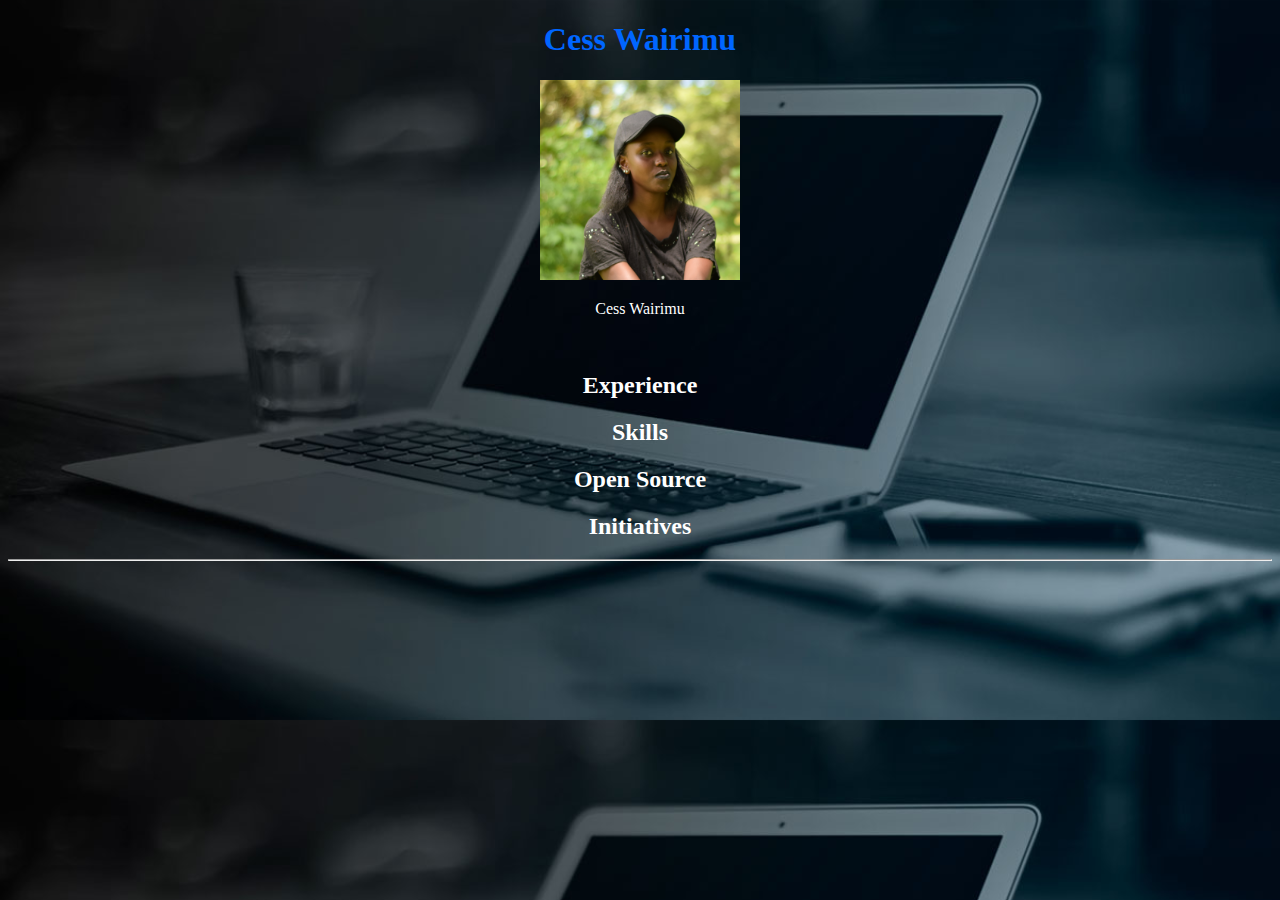
<file: index.html>
<!DOCTYPE HTML>
<html>

<head>
    <meta http-equiv="Content-Type" content="text/html; charset=UTF-8" />
    <title>CessPortfolio</title>
    <link rel="stylesheet" href="style.css">
</head>

<body>
    <h1>Cess Wairimu</h1>
    <p><img src="./images/1.JPG" alt="cess" height="200" width="200"></p>
    <p>Cess Wairimu</p> <br>

    <h2>Experience</h2>

    <h2>Skills</h2>

    <h2>Open Source</h2>

    <h2>Initiatives</h2>



    <hr>

    <footer>
        <ul>
            <!-- <li><a href="index.html">Home </a></li> -->
            <!-- <li><a href="skills.html">Skills</a> </li> -->
            <!-- <li><a href="projects.html">Projects</a></li> -->
            <!-- <li><a href="contact.html">Contact </a></li> -->
            <!-- <li><a href="#">More</a> </li> -->
        </ul>
    </footer>
</body>

</html>
</file>
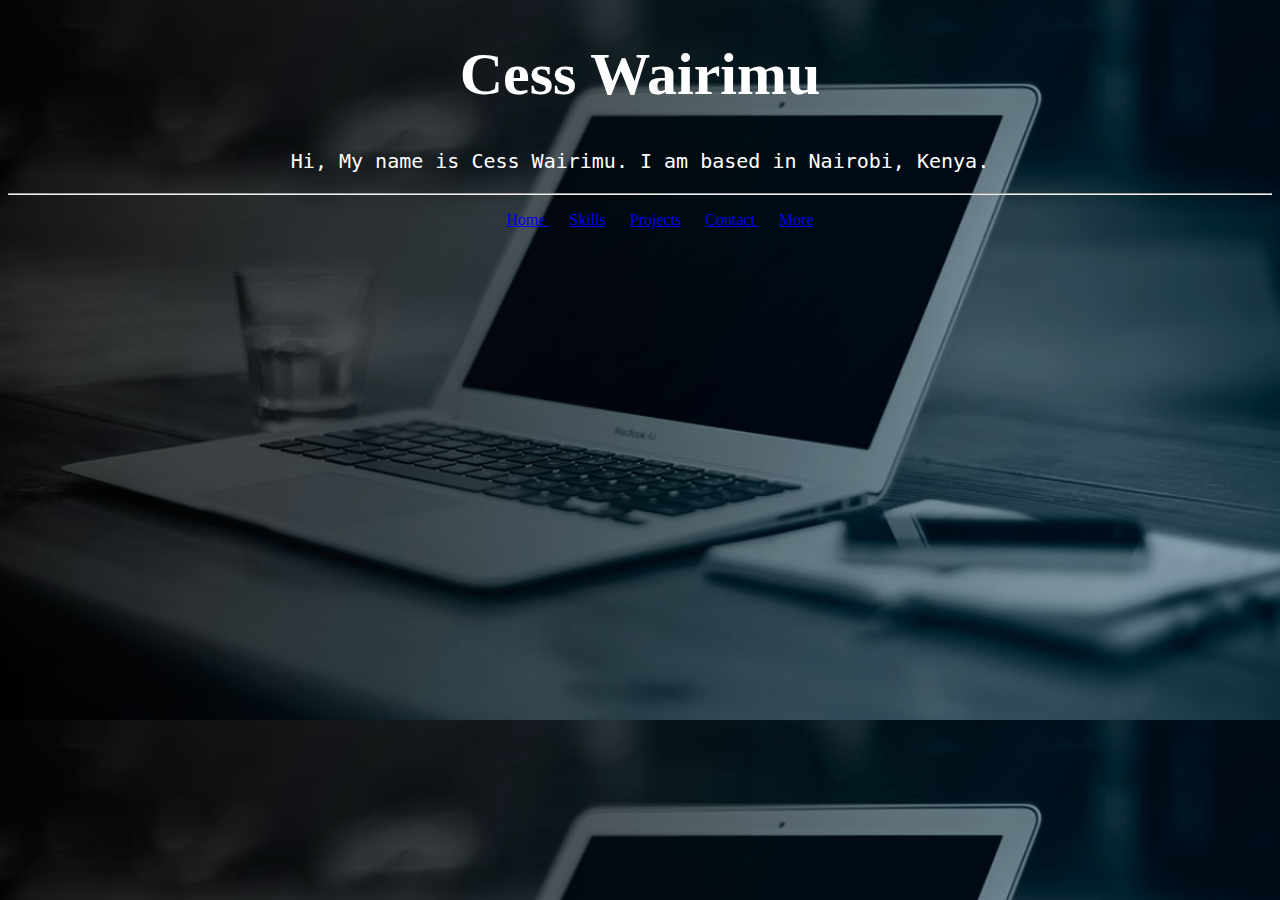
<file: lib/index.html>
<!DOCTYPE HTML>
<html>
    <head>
        <meta http-equiv="Content-Type" content="text/html; charset=UTF-8"/>
        <title>CessPortfolio</title>
        <link rel="stylesheet" href="style.css">
    </head>
    <body>
        <h1>Cess Wairimu</h1>
        <p>Hi, My name is Cess Wairimu. I am based in Nairobi, Kenya.
        </p>
        <img_src=""/>
        <!--social media -->
        <hr>

        <footer>
            <ul>
                <li><a href="index.html">Home </a></li>
                <li><a href="skills.html">Skills</a> </li>
                <li><a href="projects.html">Projects</a></li>
                <li><a href="contact.html">Contact </a></li>
                <li><a href="#">More</a> </li>
            </ul>
        </footer>
    </body>
</html>
</file>
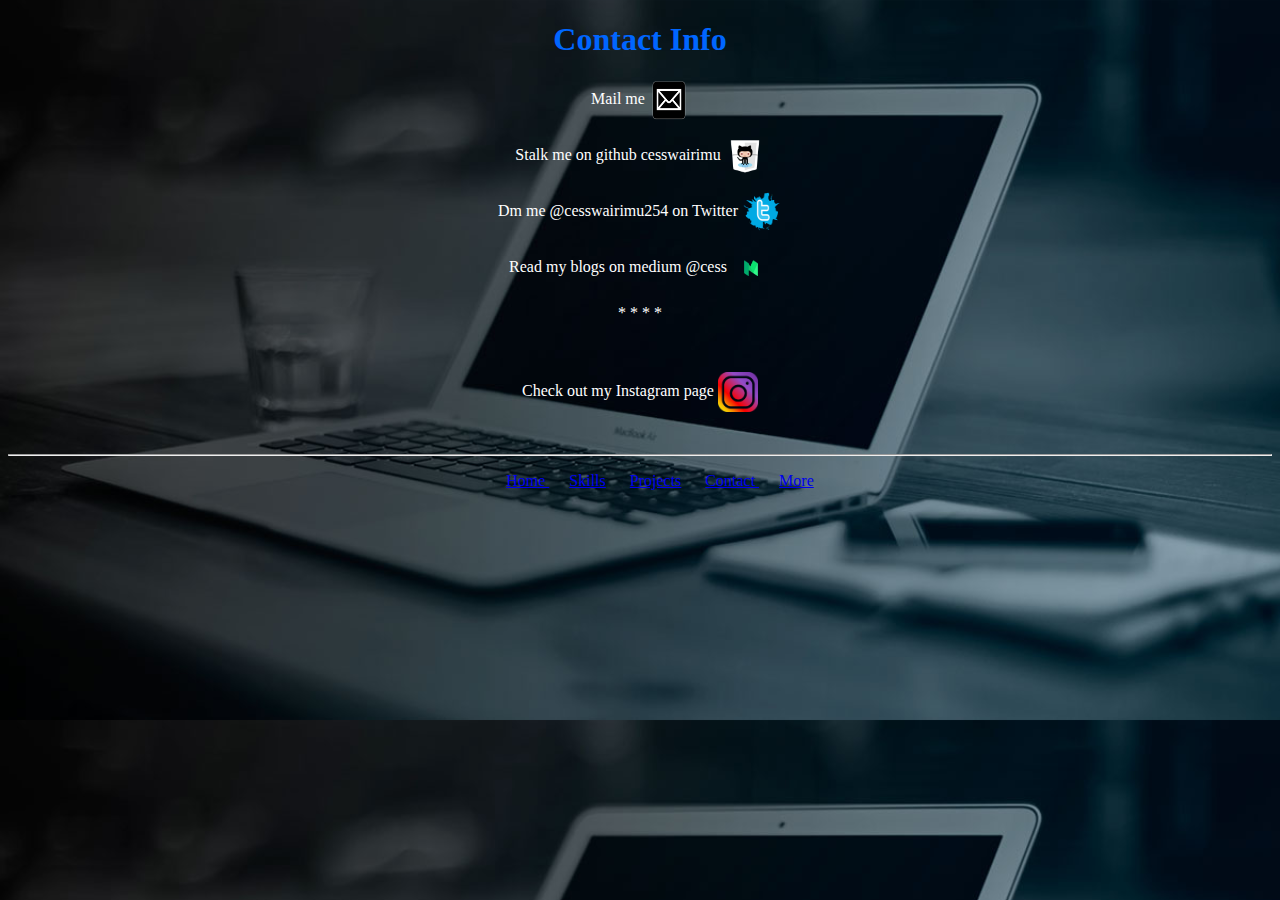
<file: contact.html>
<!DOCTYPE HTML>
<html>
    <head>
        <meta http-equiv="Content-Type" content="text/html; charset=UTF-8"/>
        <title>CessPortfolio</title>
        <link rel="stylesheet" href="style.css">
    </head>
    <body>
        <h1> Contact Info</h1>
        <p>Mail me <a href="mailto:cessmbuguar@gmail.com">
            <img src="images/mail.jpg" width="40px" height="40px"  align="center"></a></p>
        <p>Stalk me on github cesswairimu
        <a href="https://www.github.com/cesswairimu"><img src="images/git.png" width="40px" height="40px"  align="center"></a></p>
        <p>Dm me @cesswairimu254 on Twitter
        <a href="https://www.twitter.com/cesswairimu254"><img src="images/twitter.png" width="40px" height="40px"  align="center"></a></p>
        <p> Read my blogs on medium @cess
        <a href="https://medium.com/@cess"><img src="images/medium.png" width="40px" height="40px"  align="center"></a></p>
        <p>     *          *          *          *</p>
        <br>

    <p> Check out my  Instagram page
        <a href="https://www.instagram.com/c_e_ss"><img src="images/insta.png" width="40px" height="40px"  align="center"></a></p>
    <br>




        <hr>
        <footer>
            <ul>
                <li><a href="index.html">Home </a></li>
                <li><a href="skills.html">Skills</a> </li>
                <li><a href="projects.html">Projects</a></li>
                <li><a href="contact.html">Contact </a></li>
                <li><a href="#">More</a> </li>
            </ul>
        </footer>
    </body>
</html>
</file>
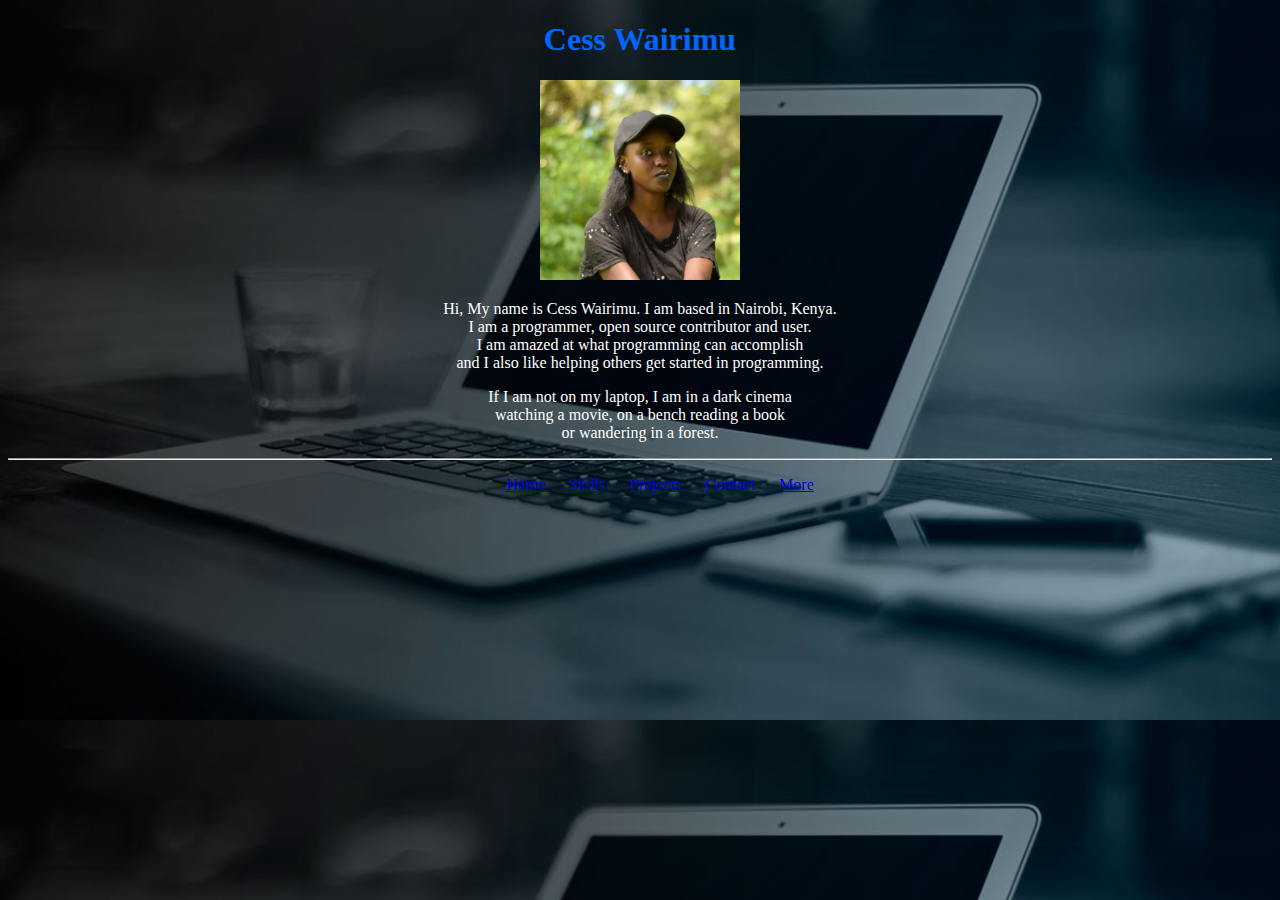
<file: old_index.html>
<!DOCTYPE HTML>
<html>
    <head>
        <meta http-equiv="Content-Type" content="text/html; charset=UTF-8"/>
        <title>CessPortfolio</title>
        <link rel="stylesheet" href="style.css">
    </head>
    <body>
        <h1>Cess Wairimu</h1>
        <p><img src="./images/1.JPG" alt="cess" height="200" width="200"></p>
        <p>Hi, My name is Cess Wairimu. I am based in Nairobi, Kenya. <br>
        I am a programmer, open source contributor and user.<br> I am amazed at what programming can accomplish <br>and I also like helping others 
 get started in programming.</p>
        <p>If I am not on my laptop, I am in a dark cinema <br>watching a movie, on a bench reading a book <br> or wandering in a forest. </p>
        <hr>

        <footer>
            <ul>
                <li><a href="index.html">Home </a></li>
                <li><a href="skills.html">Skills</a> </li>
                <li><a href="projects.html">Projects</a></li>
                <li><a href="contact.html">Contact </a></li>
                <li><a href="#">More</a> </li>
            </ul>
        </footer>
    </body>
</html>
</file>
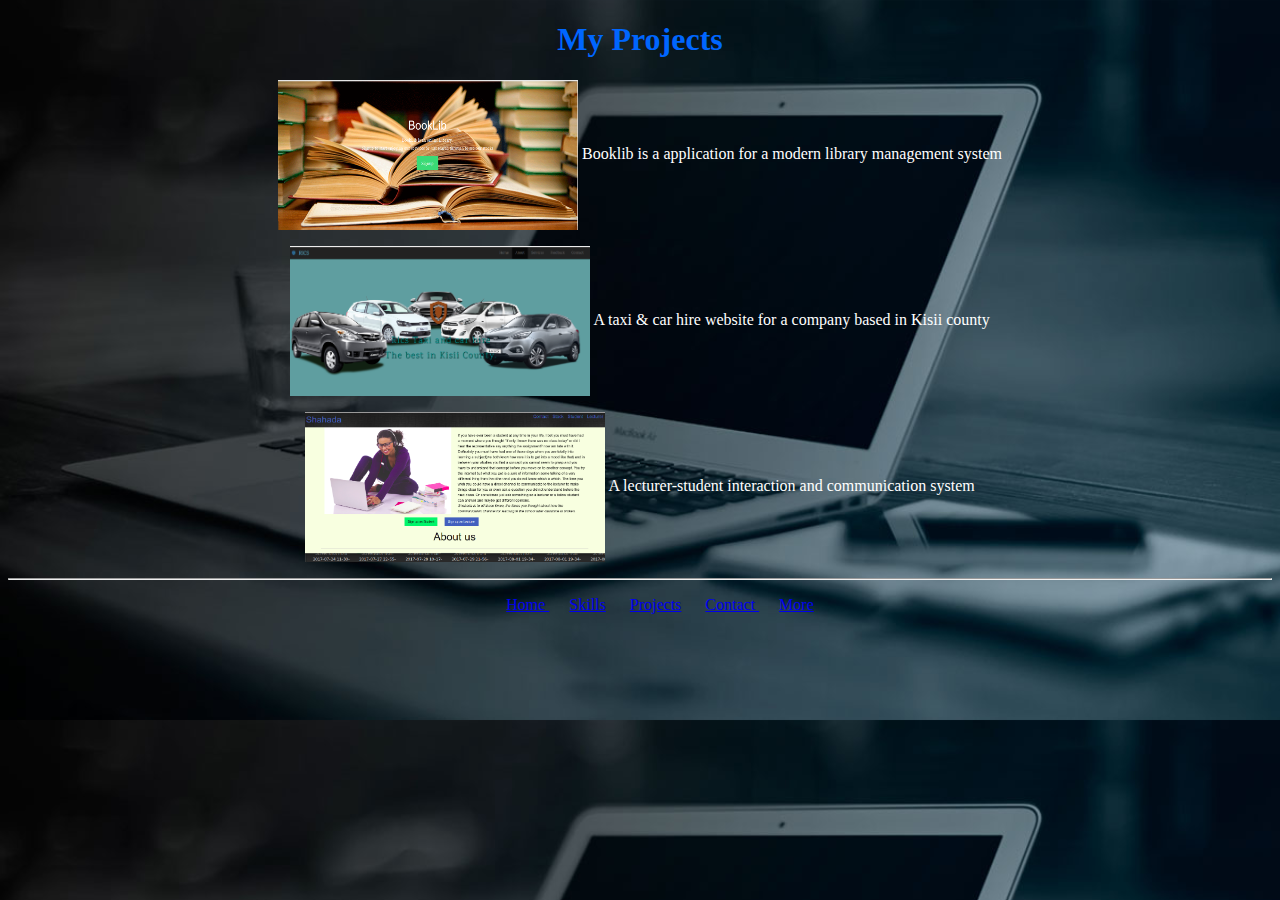
<file: projects.html>
<!DOCTYPE HTML>
<html>
    <head>
        <meta http-equiv="Content-Type" content="text/html; charset=UTF-8"/>
        <title>CessPortfolio</title>
        <link rel="stylesheet" href="style.css">
    </head>
    <body>
        <h1>My Projects</h1>
        <p><a href="https://quiet-earth-77527.herokuapp.com"><img src="images/lib.png" width="300px" height="150px"  align="center"></a>
        Booklib is a application for a modern library management system</p>
        <p><a href="http://blooming-bayou-50409.herokuapp.com"><img src="images/rics.png" width="300px" height="150px"  align="center"></a>
         A taxi & car hire  website for a company based in Kisii county</p>
        <p> <a href="https://lecturer-student.herokuapp.com"><img src="images/shahada.png" width="300px" height="150px"  align="center"></a>
        A lecturer-student interaction and communication system
        </p>

        <hr>
        <footer>
            <ul>
                <li><a href="index.html">Home </a></li>
                <li><a href="skills.html">Skills</a> </li>
                <li><a href="projects.html">Projects</a></li>
                <li><a href="contact.html">Contact </a></li>
                <li><a href="#">More</a> </li>
            </ul>
        </footer>
    </body>
    </body>
</html>
</file>
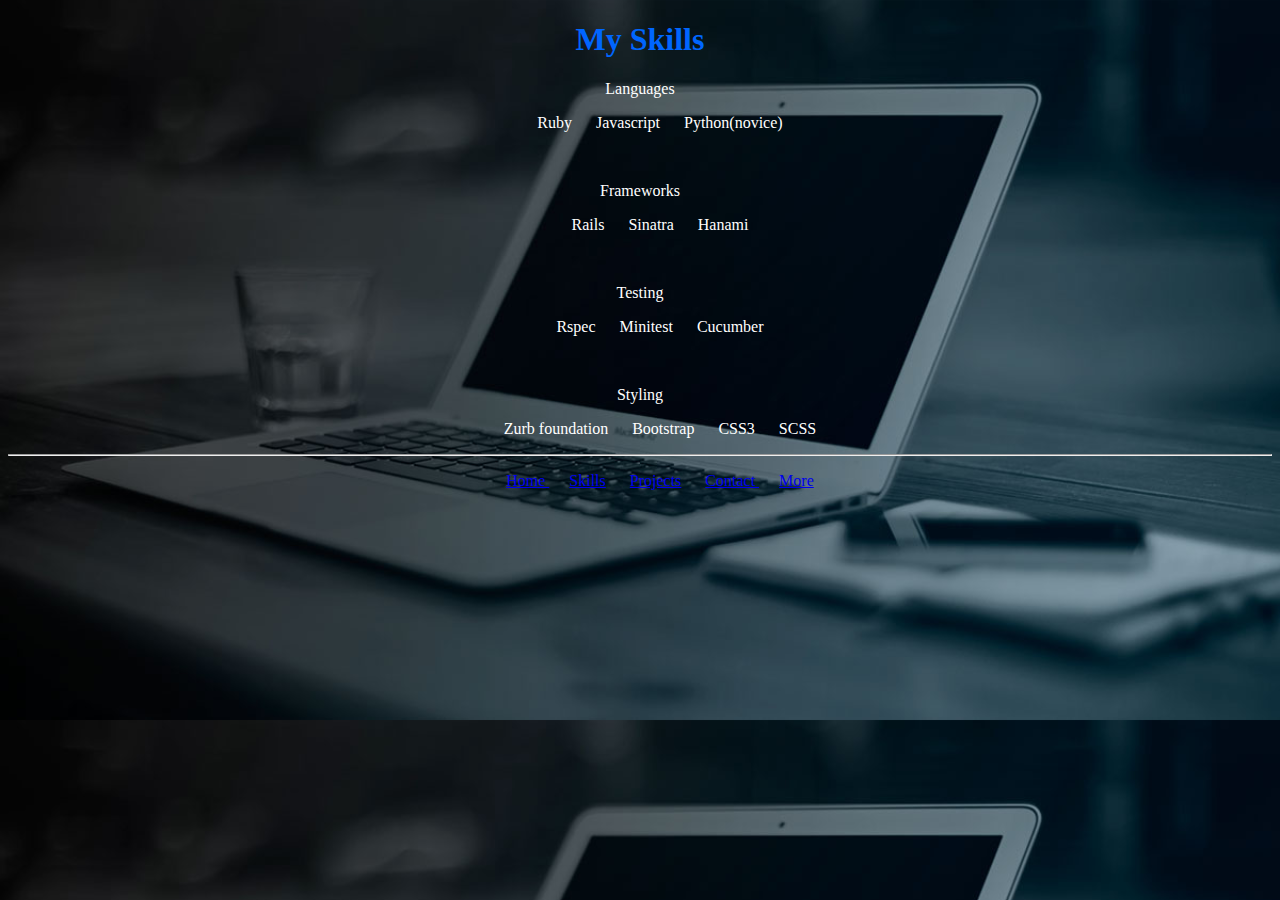
<file: skills.html>
<!DOCTYPE HTML>
<html>
    <head>
        <meta http-equiv="Content-Type" content="text/html; charset=UTF-8"/>
        <title>CessPortfolio</title>
        <link rel="stylesheet" href="style.css">
    </head>
    <body>
        <h1>My Skills</h1>
        <p id="skill">Languages </p>
        <ol>
            <li>Ruby</li>
            <li>Javascript</li>
            <li>Python(novice)</li>
        </ol>
        <br>
        <p id="skill">Frameworks </p>
        <ol>
            <li>Rails</li>
            <li>Sinatra</li>
            <li>Hanami</li>
        </ol>
        <br>
        <p id="skill">Testing </p>
        <ul>
            <li>Rspec</li>
            <li>Minitest</li>
            <li>Cucumber </li>
        </ul>
        <br>
        <p id="skill">Styling </p>
        <ul>
            <li>Zurb foundation </li>
            <li>Bootstrap </li>
            <li>CSS3 </li>
            <li>SCSS </li>
        </ul>


        <hr>
        <footer>
            <ul>
                <li><a href="index.html">Home </a></li>
                <li><a href="skills.html">Skills</a> </li>
                <li><a href="projects.html">Projects</a></li>
                <li><a href="contact.html">Contact </a></li>
                <li><a href="#">More</a> </li>
            </ul>
        </footer>
    </body>
</html>
</file>
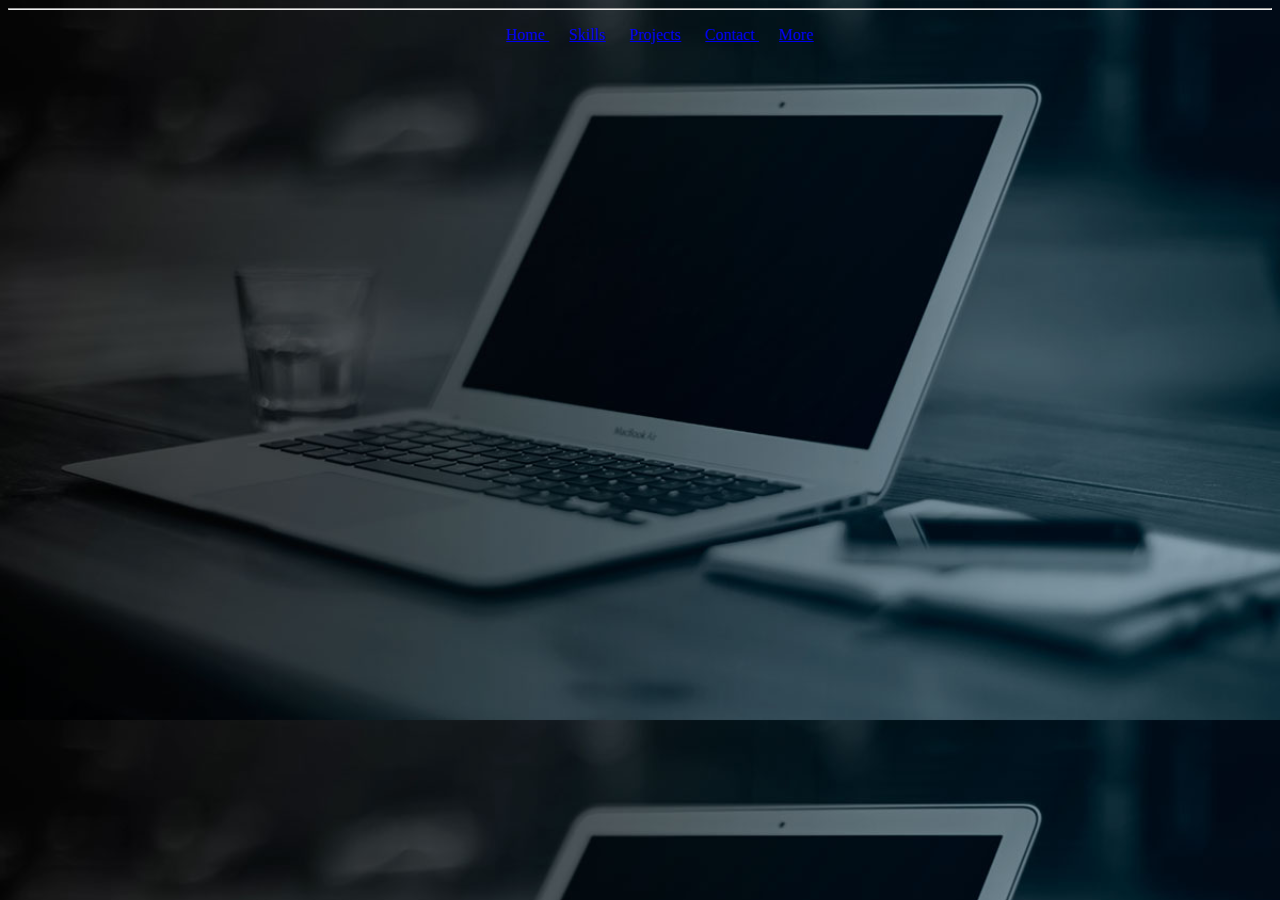
<file: lib/contact.html>
<!DOCTYPE HTML>
<html>
    <head>
        <meta http-equiv="Content-Type" content="text/html; charset=UTF-8"/>
        <title>CessPortfolio</title>
        <link rel="stylesheet" href="style.css">
    </head>
    <body>


        <hr>
        <footer>
            <ul>
                <li><a href="index.html">Home </a></li>
                <li><a href="skills.html">Skills</a> </li>
                <li><a href="projects.html">Projects</a></li>
                <li><a href="contact.html">Contact </a></li>
                <li><a href="#">More</a> </li>
            </ul>
        </footer>
    </body>
</html>
</file>
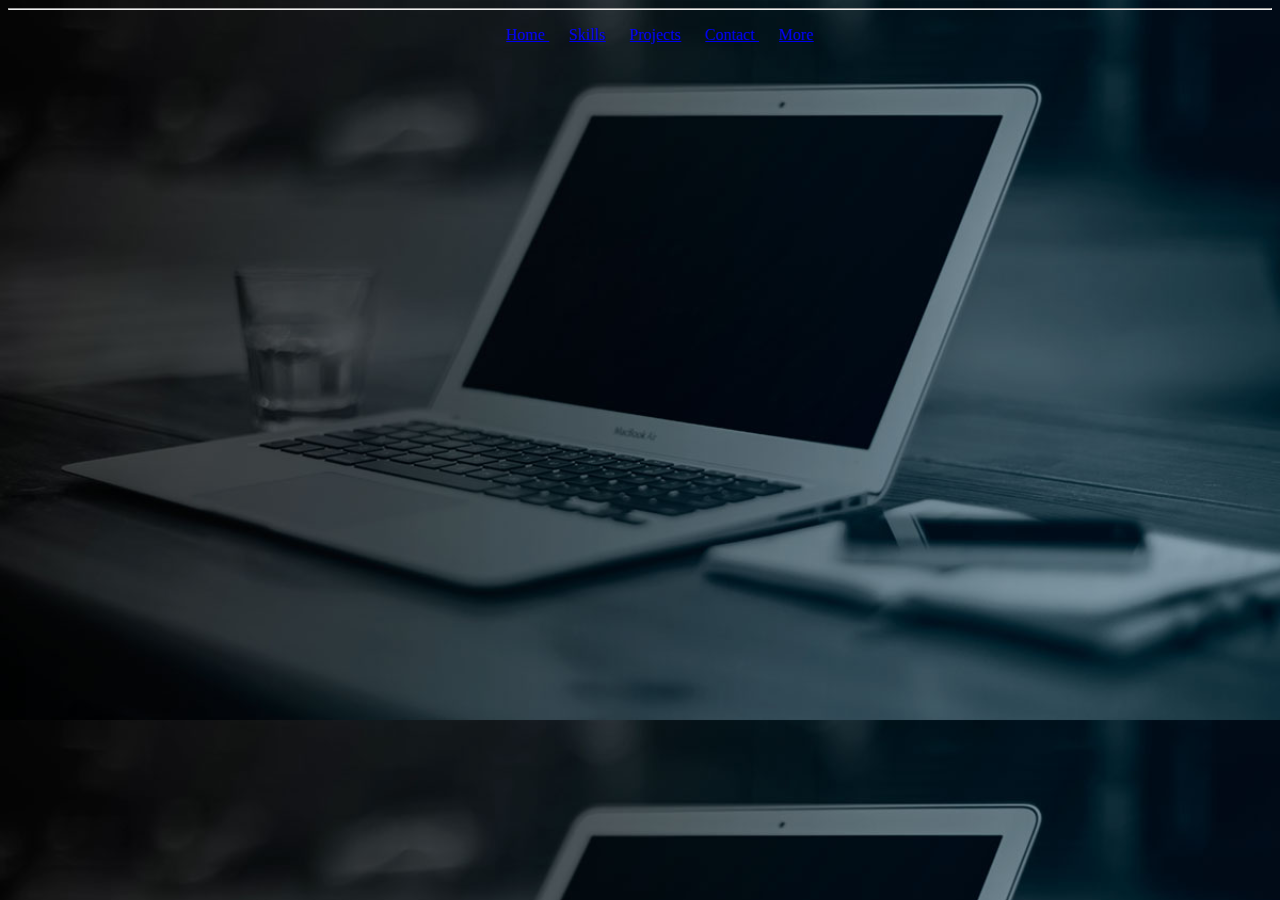
<file: lib/projects.html>
<!DOCTYPE HTML>
<html>
    <head>
        <meta http-equiv="Content-Type" content="text/html; charset=UTF-8"/>
        <title>CessPortfolio</title>
        <link rel="stylesheet" href="style.css">
    </head>
    <body>


        <hr>
        <footer>
            <ul>
                <li><a href="index.html">Home </a></li>
                <li><a href="skills.html">Skills</a> </li>
                <li><a href="projects.html">Projects</a></li>
                <li><a href="contact.html">Contact </a></li>
                <li><a href="#">More</a> </li>
            </ul>
        </footer>
    </body>
    </body>
</html>
</file>
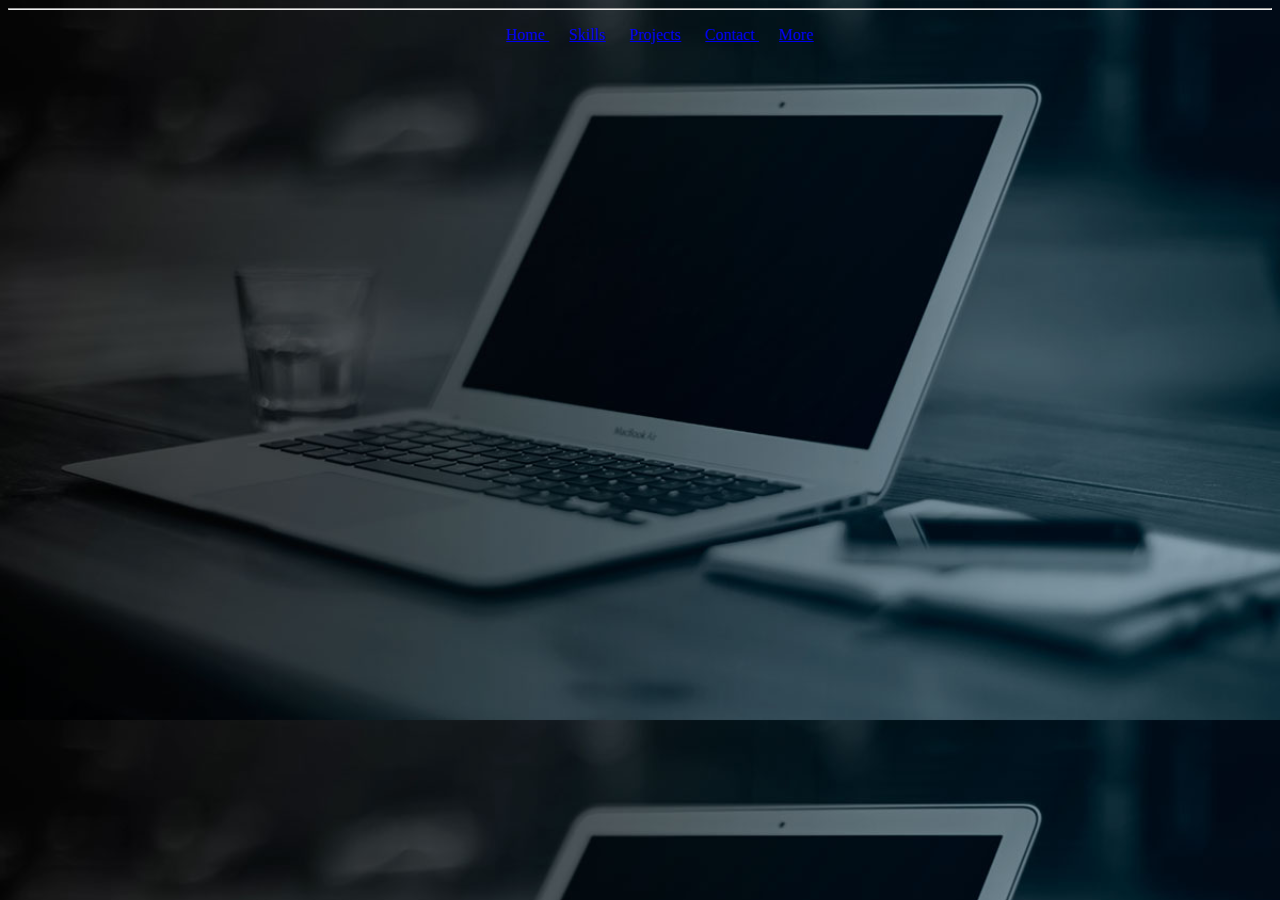
<file: lib/skills.html>
<!DOCTYPE HTML>
<html>
    <head>
        <meta http-equiv="Content-Type" content="text/html; charset=UTF-8"/>
        <title>CessPortfolio</title>
        <link rel="stylesheet" href="style.css">
    </head>
    <body>


        <hr>
        <footer>
            <ul>
                <li><a href="index.html">Home </a></li>
                <li><a href="skills.html">Skills</a> </li>
                <li><a href="projects.html">Projects</a></li>
                <li><a href="contact.html">Contact </a></li>
                <li><a href="#">More</a> </li>
            </ul>
        </footer>
    </body>
</html>
</file>
<file: style.css>
h1{
    color:#0066ff;

}
body{

background-image: url('images/9.jpg');
background-size:100%;
color: #fff;
text-align: center
}
li {
    display: inline;
    padding: 10px;
}
ul {
}
</file>
<file: lib/style.css>
h1{
    font-family: cursive;
    font-size: 60px;

}
body{

background-image: url('../images/9.jpg');
background-size:100%;
color: #fff;
text-align: center
}
li {
    display: inline;
    padding: 10px;
}
ul {
}
p {
    font-family: monospace;
    font-size: 20px;
}
</file>
